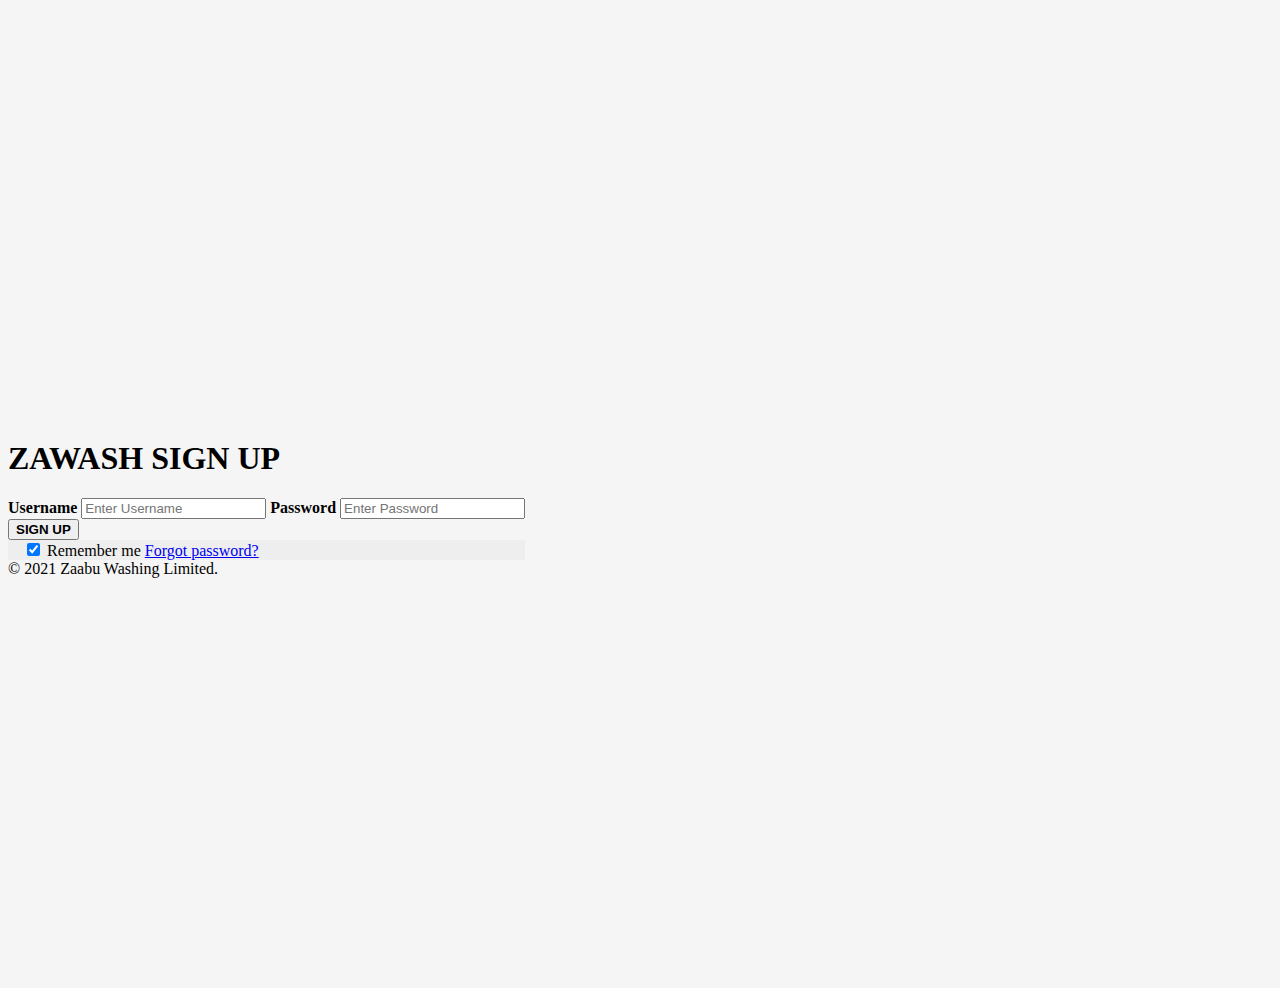
<file: login.html>
<!DOCTYPE html>
<html lang="en">

<head>
    <meta charset="UTF-8">
    <meta name="viewport" content="width=device-width, initial-scale=1.0">
    <meta http-equiv="X-UA-Compatible" content="ie=edge">
    <title>Login ZaWash</title>
    <link href="projects/ZaWash/dist/css/bootstrap.css">
    <link href="https://fonts.googleapis.com/css?family=Roboto:300,400,500,700" rel="stylesheet">
    <link rel="stylesheet" href="https://use.fontawesome.com/releases/v5.4.1/css/all.css" integrity="sha384-5sAR7xN1Nv6T6+dT2mhtzEpVJvfS3NScPQTrOxhwjIuvcA67KV2R5Jz6kr4abQsz" crossorigin="anonymous">
    <link rel="stylesheet" href="login.css">
</head>

<body >
    <div>

    </div>
    <form action="/login">
        <h1>ZAWASH SIGN UP</h1>
        <div class="icon">
          <i class="fas fa-user-circle"></i>
        </div>
        <div class="formcontainer">
        <div class="container">
          <label for="uname"><strong>Username</strong></label>
          <input type="text" placeholder="Enter Username" name="uname" required>
          <label for="psw"><strong>Password</strong></label>
          <input type="password" placeholder="Enter Password" name="psw" required>
        </div>
        <button type="submit"  href="cm.html"><strong>SIGN UP</strong></button>
        <div class="container" style="background-color: #eee">
          <label style="padding-left: 15px">
          <input type="checkbox"  checked="checked" name="remember"> Remember me
          </label>
          <span class="psw"><a href="#">Forgot password?</a></span>
        </div>
    </form>
      <footer>
        <div class="footer">
            <span class="text-muted">&copy; 2021 Zaabu Washing Limited.</span>
        </div>
    </footer>
</body>

</html>
</file>
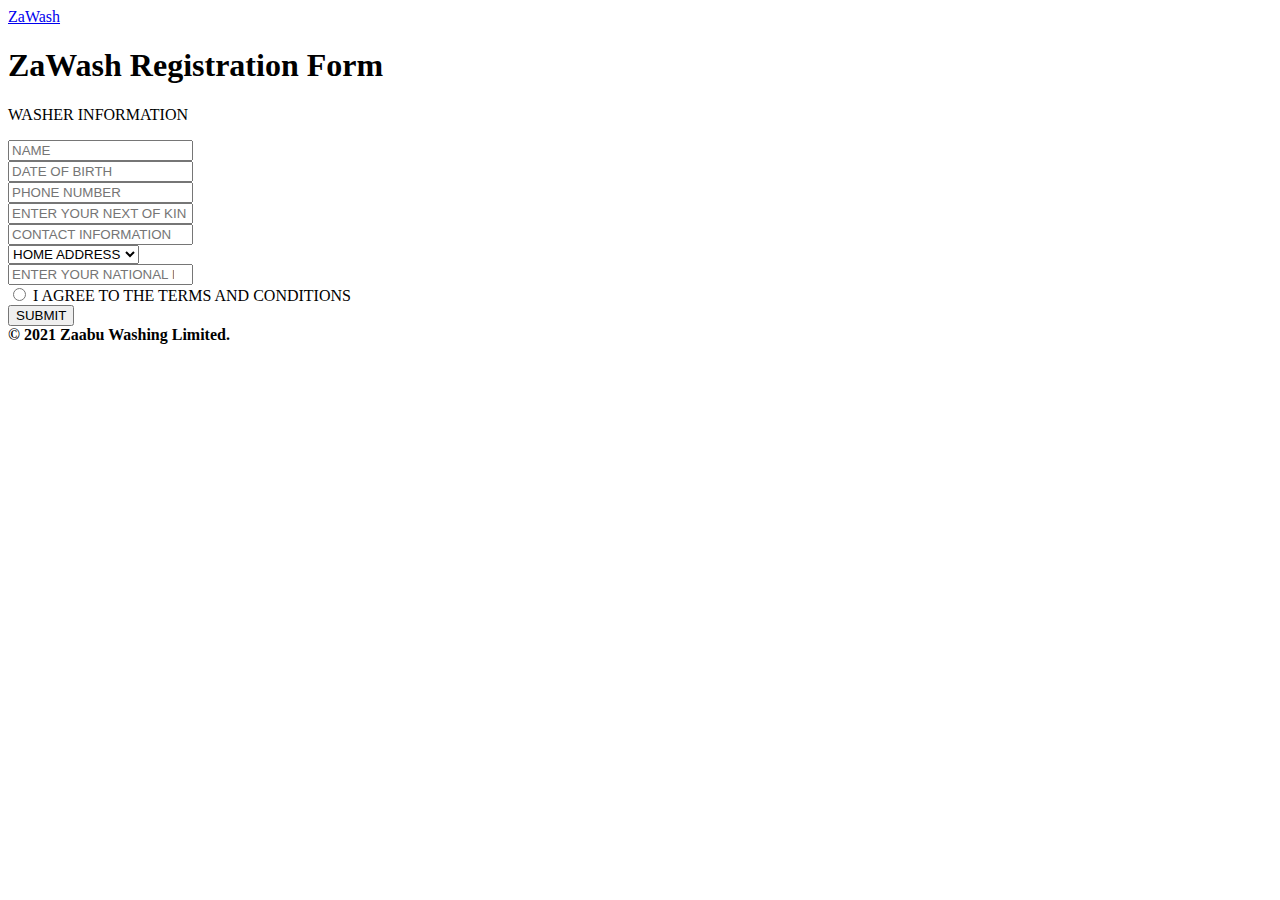
<file: register.html>
<!DOCTYPE html>
<html lang="en">

<head>
    <meta charset="UTF-8">
    <meta name="viewport" content="width=device-width, initial-scale=1.0">
    <meta http-equiv="X-UA-Compatible" content="ie=edge">
    <title>Register ZaWash</title>
    <link href="https://fonts.googleapis.com/css?family=Roboto:300,400,500,700" rel="stylesheet">
    <link rel="stylesheet" href="https://use.fontawesome.com/releases/v5.5.0/css/all.css" integrity="sha384-B4dIYHKNBt8Bc12p+WXckhzcICo0wtJAoU8YZTY5qE0Id1GSseTk6S+L3BlXeVIU" crossorigin="anonymous">
    <link rel="stylesheet" href="register.css">
</head>

<body class="bodywrap" >
        <div>  <a class="nav" href="index.html">ZaWash</a></div>
        <div class="testbox">
                <form action="/">
                  <div class="banner">
                    <h1>ZaWash Registration Form</h1>
                  </div>
                  <p>WASHER INFORMATION</p>
                  <div class="item">
                    <input id="name" type="text" name="name" placeholder="NAME" required/>
                  </div>
                  <div class="item">
                        <input id="bdate" name="bdate"onclick="(this.type='date')" placeholder="DATE OF BIRTH" required/>
                        <i class="fas fa-calendar-alt"></i>
                   </div>
                   <div class="item">
                        <input id="phone" type="number" name="phone" placeholder="PHONE NUMBER" required/>
                      </div>
                    <div class="item">
                            <input id="name" type="text" name="name" placeholder="ENTER YOUR NEXT OF KIN" required/>
                    </div>
                    <div class="item">
                            <input id="phone" type="number" name="phone" placeholder="CONTACT INFORMATION" required/>
                        </div>
                     
                  <div class="item">
                        <select class="opt">
                          <option selected value="" disabled selected>HOME ADDRESS</option>
                          <option>katanga</option>
                          <option>kalerwe</option>
                          <option>mawanda road</option>
                          <option>other</option>
                        </select>
                    </div>
                 
                  <div class="question">
                        <div class="item">
                                <input id="phone" type="number" name="idn" placeholder="ENTER YOUR NATIONAL ID NUMBER" required/>
                              </div>
                        <div class="question">
                                <input type="radio" value="none" id="radio_1" name="terms">
                                <label for="radio_2" class="radio"><span>I AGREE TO THE TERMS AND CONDITIONS</span></label>
                        </div>
                          <div class="btn-block">
                            <button type="submit" href="/">SUBMIT</button>
                          </div>
                    </div>
                
                </form>
              </div>
            </body>
    </div>
    <footer>
        <div class="footer">
            <span class="text-muted"><strong>&copy; 2021 Zaabu Washing Limited.</strong></span>
        </div>
    </footer>




    <script type="" src=""></script>
    <script type="java script" src="formaccess.js"></script>
</body>

</html>
</file>
<file: login.css>
html,
body {
    height: 100%;
}

body {
    display: flex;
    align-items: center;
    padding-top: 40px;
    padding-bottom: 40px;
    background-color: #f5f5f5;
}

.form-signin {
    width: 100%;
    max-width: 330px;
    padding: 15px;
    margin: auto;
}

.form-signin .checkbox {
    font-weight: 400;
}

.form-signin .form-floating:focus-within {
    z-index: 2;
}

.form-signin input[type="email"] {
    margin-bottom: -1px;
    border-bottom-right-radius: 0;
    border-bottom-left-radius: 0;
}

.form-signin input[type="password"] {
    margin-bottom: 10px;
    border-top-left-radius: 0;
    border-top-right-radius: 0;
}
</file>
<file: register.css>
.container {
    max-width: 48em;
}
</file>
